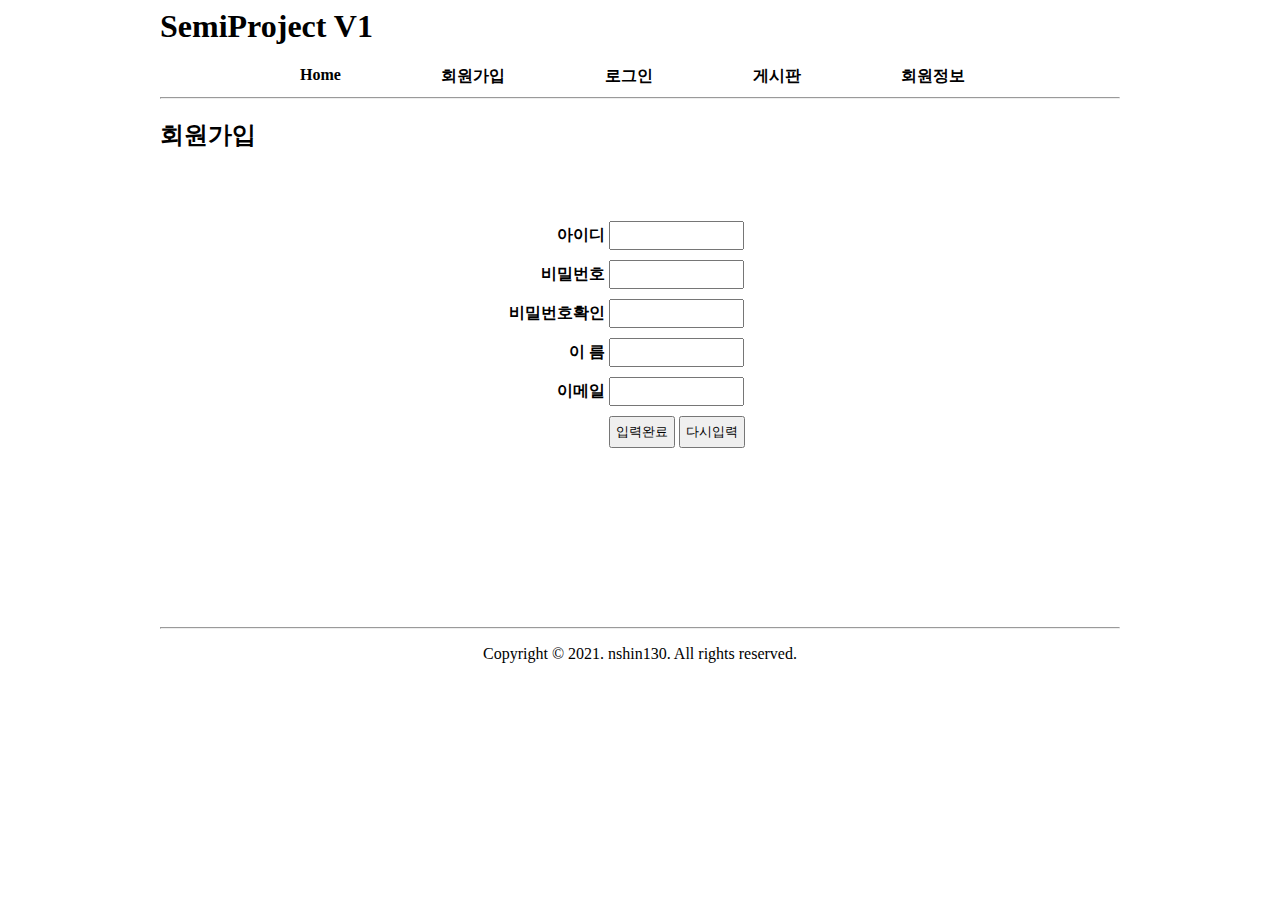
<file: join.html>
<!-doctype html>
<html  lang="ko">
    <head>
        <meta charset="UTF-8">
        <title>세미프로젝트v1-join</title>
        <link rel ="stylesheet" href="/CSS/base.css">
        <style>
            #joinfrm {width: 300px; margin: 70px auto; }
            #joinfrm div{ margin-bottom: 10px; }
            #joinfrm label{ display: inline-block; width: 115px; text-align: right; font-weight: bold}
            input, button { padding: 5px}
            input{ width: 135px }

        </style>
    </head>
    <body>
        <div id="wrap">
        <header>
            <h1>SemiProject V1</h1>
        </header>
        <nav>
            <ul>
                <li><a href="/index.html">Home</a></li>
                <li><a href="#">회원가입</a></li>
                <li><a href="/login.html">로그인</a></li>
                <li><a href="/Board/list.html">게시판</a></li>
                <li><a href="/myinfo.html">회원정보</a></li>
            </ul>
            <hr>
        </nav>
        <div id="container">
        <!-- 메인영역 -->
            <h2>회원가입</h2>
            <form name="joinfrm" id="joinfrm" method="post">
           <div><label for="userid">아이디</label>
               <input type="text" name="userid" id="userid"></div>

           <div><label for ="passwd">비밀번호</label>
               <input type="password" name="passwd" id="passwd"></div>

           <div><label for ="ckpwd">비밀번호확인</label>
               <input type="password" name="ckpwd" id="ckpwd"></div>

           <div><label for ="name">이 름</label>
               <input type="text" name="name" id="name"></div>

           <div><label for ="email">이메일</label>
               <input type="text" name="email" id="email"></div>

           <div><label></label>
                    <button type="button">입력완료</button>
                    <button type="reset">다시입력</button></div>

            </form>
        </div>

        <footer>
            <hr>
            <p>Copyright &copy; 2021. nshin130. All rights reserved.</p>
        </footer>
        </div>
    </body>
</html>
</file>
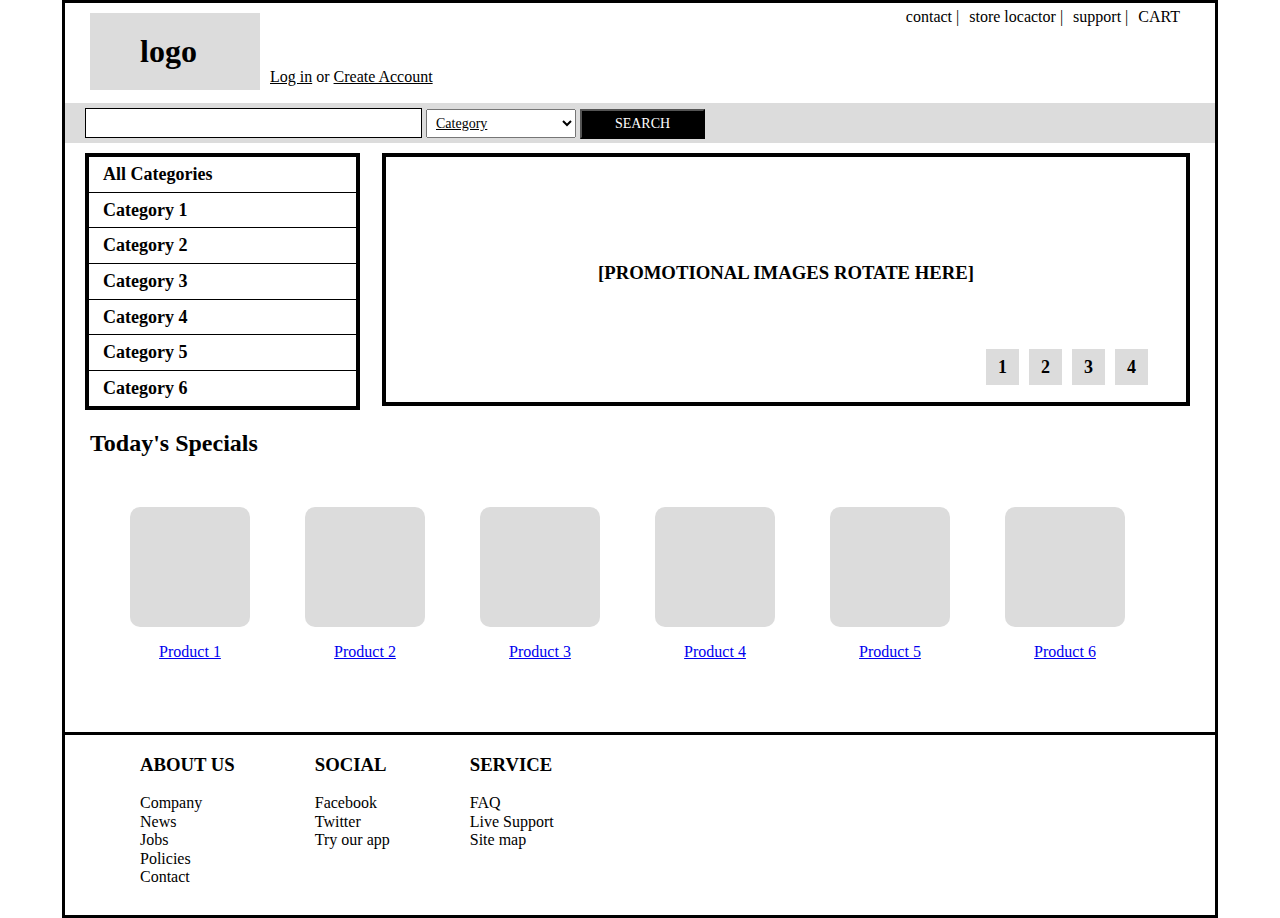
<file: layout2b.html>
<!doctype html>
<html lang="ko">
    <head>
        <meta charset="UTF-8">
        <title>shopping</title>
        <meta name="viewport" content="width=device-width, initial-scale=1">
        <link rel="stylesheet" href="/CSS/normalize.css">
        <link rel="stylesheet" href="/CSS/myreset.css">
        <link rel="stylesheet" href="/CSS/layout2.css">
    </head>
    <body>
        <div id="wrap">
            <header>
                <h1>logo</h1>
                <p><u>Log in</u> or <u>Create Account</u></p>
                <ul>
                    <li>contact |</li>
                    <li>store locactor |</li>
                    <li>support |</li>
                    <li>CART</li>
                </ul>
            </header>

            <nav>
                <input type="text">
                <select><option>Category</option>
                    <option>Category</option>
                    <option>Category</option></select>
                <button type="button">SEARCH</button>
            </nav>

            <div id="main">
                <section>
                    <aside><!-- 왼쪽메뉴 -->
                        <ul>
                            <li>All Categories</li>
                            <li>Category 1</li>
                            <li>Category 2</li>
                            <li>Category 3</li>
                            <li>Category 4</li>
                            <li>Category 5</li>
                            <li>Category 6</li>
                        </ul>
                    </aside>

                    <div id="banner"><!-- 오른쪽 배너 -->
                        <h3>[PROMOTIONAL IMAGES ROTATE HERE]</h3>
                        <ul>
                            <li>1</li>
                            <li>2</li>
                            <li>3</li>
                            <li>4</li>
                        </ul>
                    </div>
                </section>

                <section>
                    <div id="prodlist">
                        <h2>Today's Specials</h2>
                        <ul>
                            <li>
                                <div></div>
                                <p><a href="#">Product 1</a></p>
                            </li>
                            <li>
                                <div></div>
                                <p><a href="#">Product 2</a></p>
                            </li>
                            <li>
                                <div></div>
                                <p><a href="#">Product 3</a></p>
                            </li>
                            <li>
                                <div></div>
                                <p><a href="#">Product 4</a></p>
                            </li>
                            <li>
                                <div></div>
                                <p><a href="#">Product 5</a></p>
                            </li>
                            <li>
                                <div></div>
                                <p><a href="#">Product 6</a></p>
                            </li>
                        </ul>
                    </div>
                </section>
            </div>

            <footer>
                <ul>
                    <li><h3>ABOUT US</h3></li>
                    <li>Company</li>
                    <li>News</li>
                    <li>Jobs</li>
                    <li>Policies</li>
                    <li>Contact</li>
                </ul>

                <ul>
                    <li><h3>SOCIAL</h3></li>
                    <li>Facebook</li>
                    <li>Twitter</li>
                    <li>Try our app</li>
                </ul>

                <ul>
                    <li><h3>SERVICE</h3></li>
                    <li>FAQ</li>
                    <li>Live Support</li>
                    <li>Site map</li>
                </ul>
            </footer>
        </div>
    </body>
</html>
<!--
reset css
브라우저마다 기본적으로 제공하는 요소에 따른
스타일의 기본값이 존재하는데,  운영체제에 따라 약간씩 다를수 있음
브라우저 간의 차이ㄹ,ㄹ 최대한 없애는 코드를 넣어서
브라우저 요소들의 스타일이 0인 상태로 만들어줘야 할 필요가 있음
이러한 코드들을 reset css라 함

유명한 웹 디자이너인 에릭마이어의 css reset과
오픈소스 형태로 배포되는 normalize등이 유명함
-->
</file>
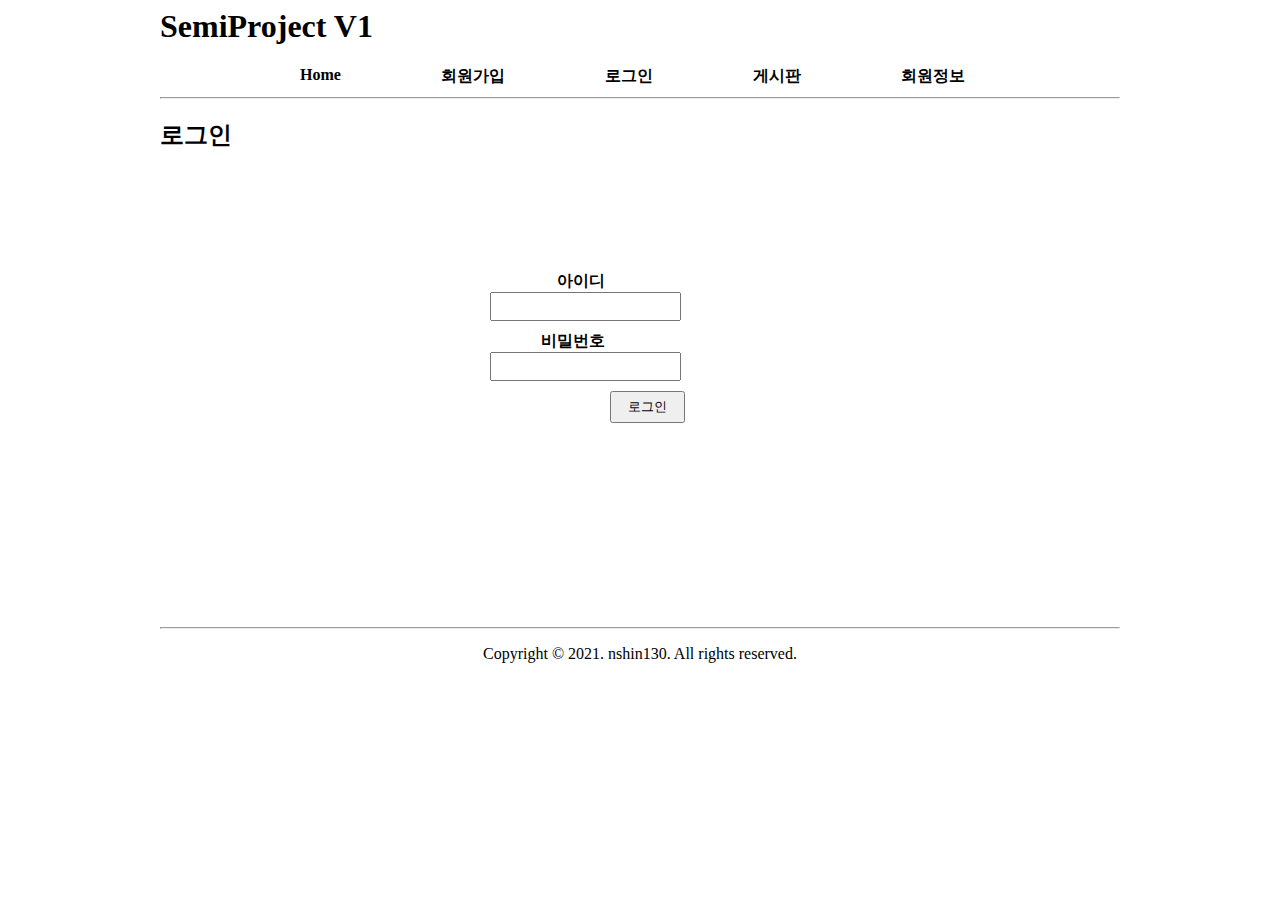
<file: login.html>
<!-doctype html>
<html  lang="ko">
    <head>
        <meta charset="UTF-8">
        <title>세미프로젝트v1-login</title>
        <link rel ="stylesheet" href="CSS/base.css">
        <style>
            #loginfrm {width: 300px; margin: 120px auto;}
            #loginfrm label{ display: inline-block; width: 115px; text-align: right; font-weight: bold}
            #loginfrm div {padding-bottom: 10px} /*위아래 틈 간격*/
            input, button {padding: 5px}
           button{ margin-left: 120px; width: 75px }


        </style>
    </head>
    <body>
        <div id="wrap">
        <header>
            <h1>SemiProject V1</h1>
        </header>
        <nav>
            <ul>
                <li><a href="/index.html">Home</a></li>
                <li><a href="/join.html">회원가입</a></li>
                <li><a href="#">로그인</a></li>
                <li><a href="/Board/list.html">게시판</a></li>
                <li><a href="/myinfo.html">회원정보</a></li>
            </ul>
            <hr>
        </nav>
        <div id="container">
        <!-- 메인영역 -->
        <h2>로그인</h2>
        <form name="loginfrm" id="loginfrm" method="post">
        <div><label for="userid">아이디</label>
            <input type="text" name="userid" id="userid">
        </div>
        <div><label for="password">비밀번호</label>
            <input type="password" name="password" id="password">
        </div>
        <div><button type="button">로그인</button>
        </div>
        <!--
        <table>
            <tr><th style="text-align: right; color: grey">아이디</th>
                   <td><input type="text" name="uid" required></td>
            </tr>
            <tr><th style="text-align: right; color: grey">비밀번호</th>
                   <td><input type="password" name="pwd"></td>
            </tr>
            <tr><th></th>
                   <td><button type="submit" required>로그인</button></td>
            </tr>
        </table>
        -->
        </form>
            </div>
        <footer>
            <hr>
            <p>Copyright &copy; 2021. nshin130. All rights reserved.</p>
        </footer>
        </div>
    </body>
</html>
</file>
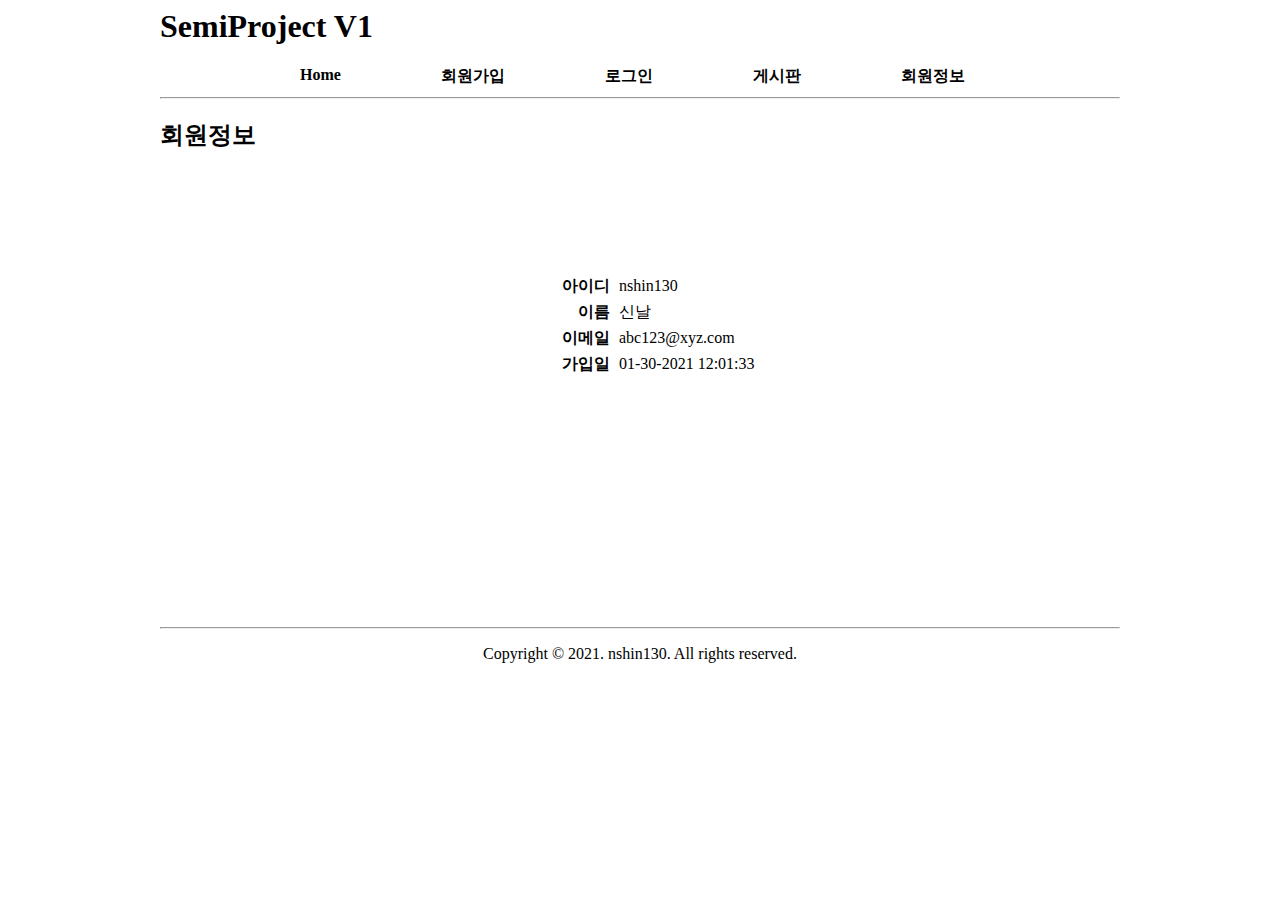
<file: myinfo.html>
<!-doctype html>
<html  lang="ko">
    <head>
        <meta charset="UTF-8">
        <title>세미프로젝트v1-myinfo</title>
        <link rel ="stylesheet" href="CSS/base.css">
        <style>
            #myinfo {width: 300px; margin: 125px auto} /*가운데*/
            .label {display: inline-block; width: 120px; text-align: right; font-weight: bold; padding-right: 5px}
            #myinfo div { padding-bottom: 5px}
        </style>
    </head>
    <body>
        <div id="wrap">
        <header>
            <h1>SemiProject V1</h1>
        </header>
        <nav>
            <ul>
                <li><a href="/index.html">Home</a></li>
                <li><a href="/join.html">회원가입</a></li>
                <li><a href="/login.html">로그인</a></li>
                <li><a href="/Board/list.html">게시판</a></li>
                <li><a href="#">회원정보</a></li>
            </ul>
            <hr>
        </nav>
        <div id="container">
            <h2>회원정보</h2>
            <div id="myinfo">
                <div><span class="label">아이디</span>
                          <span>nshin130</span></div>
                <div><span class="label">이름</span>
                          <span>신날</span></div>
                <div><span class="label">이메일</span>
                          <span>abc123@xyz.com</span></div>
                <div><span class="label">가입일</span>
                          <span>01-30-2021 12:01:33</span></div>
            </div>

        <!--
        <table>
            <tr><th style="text-align: right; color: grey">아이디</th>
                   <div><td><input type="text" name="uid">
                             </td>
                   </div>
            </tr>
            <tr><th style="text-align: right; color: grey">이름</th>
                   <div><td><input type="text" name="name">
                             </td>
                   </div>
            </tr>
            <tr><th style="text-align: right; color: grey">이메일</th>
                   <div><td><input type="email" name="email">
                             </td>
                   </div>
            </tr>
            <tr><th style="text-align: right; color: grey">가입일</th>
                <div><td><input type="datetime-local" name="registeredday"></td>
                </div>
            </tr>

        </table>
        -->
            </div>
        <footer>
            <hr>
            <p>Copyright &copy; 2021. nshin130. All rights reserved.</p>
        </footer>
        </div>
    </body>
</html>
</file>
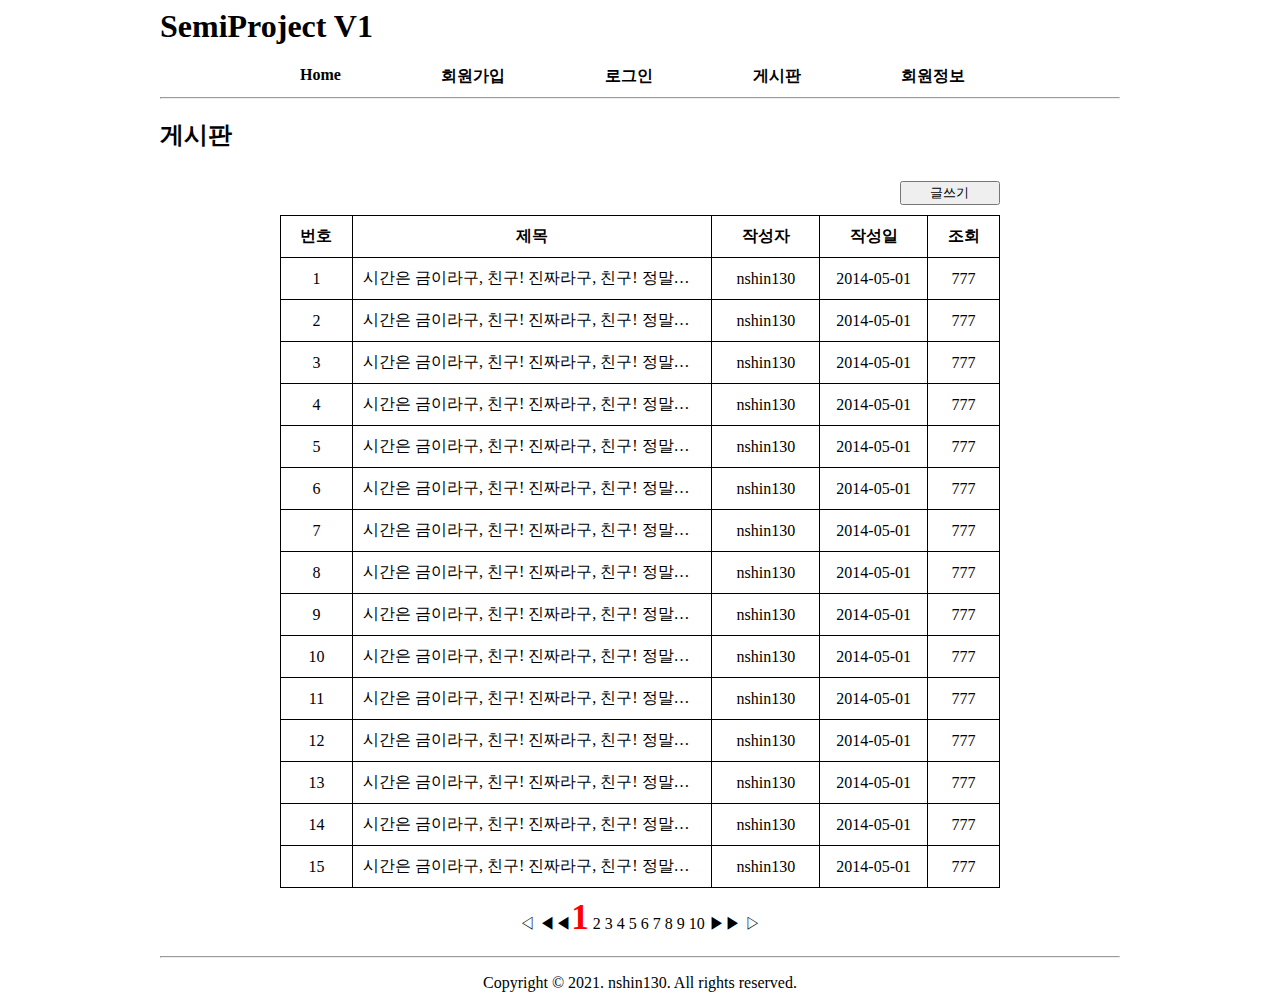
<file: Board/list.html>
<!-doctype html>
<html  lang="ko">
    <head>
        <meta charset="UTF-8">
        <title>세미프로젝트v1-list</title>
        <link rel ="stylesheet" href="/CSS/base.css">
        <style>
            table { width: 75%; margin: 0 auto; border-collapse: collapse;
                        table-layout: fixed}
            th, td { border: 1px solid black; text-align: center; padding: 10px}
            td:nth-child(2) { white-space: nowrap; overflow: hidden; text-overflow: ellipsis;  }
            button {width: 100px; padding 5px; margin-right: -10px}
            .newbtn { text-align: right; border: 0 solid white }
            .tbnav {border: none;}
            .cpage {font-weight: bold; color: red; font-size:35px}

        </style>
    </head>
    <body>
        <div id="wrap">
        <header>
            <h1>SemiProject V1</h1>
        </header>
        <nav>
            <ul>
                <li><a href="/index.html">Home</a></li>
                <li><a href="/join.html">회원가입</a></li>
                <li><a href="/login.html">로그인</a></li>
                <li><a href="#">게시판</a></li>
                <li><a href="/myinfo.html">회원정보</a></li>
            </ul>
            <hr>
        </nav>
        <div id="container">
        <!-- 메인영역 -->
            <h2>게시판</h2>
            <table>
                <colgroup> <!-- 테이블 컬럼 스타일 정의 -->
                    <col style="width: 10%">
                    <col style="">
                    <col style="width: 15%">
                    <col style="width: 15%">
                    <col style="width: 10%">
                </colgroup>
                <thead>
                <tr><td colspan="5" class="newbtn">
                    <button type="button">글쓰기</button></td></tr>
                <tr>
                    <th>번호</th>
                    <th>제목</th>
                    <th>작성자</th>
                    <th>작성일</th>
                    <th>조회</th>
                </tr></thead>
                <tbody>
                <tr>
                    <td style="text-align: center">1</td>
                    <td>시간은 금이라구, 친구! 진짜라구, 친구! 정말이라구, 친구! 참말이라구, 친구!</td>
                    <td>nshin130</td>
                    <td>2014-05-01</td>
                    <td>777</td>
                </tr>
                <tr>
                    <td style="text-align: center">2</td>
                    <td>시간은 금이라구, 친구! 진짜라구, 친구! 정말이라구, 친구! 참말이라구, 친구!</td>
                    <td>nshin130</td>
                    <td>2014-05-01</td>
                    <td>777</td>
                </tr>
                <tr>
                    <td style="text-align: center">3</td>
                    <td>시간은 금이라구, 친구! 진짜라구, 친구! 정말이라구, 친구! 참말이라구, 친구!</td>
                    <td>nshin130</td>
                    <td>2014-05-01</td>
                    <td>777</td>
                </tr>
                <tr>
                    <td style="text-align: center">4</td>
                    <td>시간은 금이라구, 친구! 진짜라구, 친구! 정말이라구, 친구! 참말이라구, 친구!</td>
                    <td>nshin130</td>
                    <td>2014-05-01</td>
                    <td>777</td>
                </tr>
                <tr>
                    <td style="text-align: center">5</td>
                    <td>시간은 금이라구, 친구! 진짜라구, 친구! 정말이라구, 친구! 참말이라구, 친구!</td>
                    <td>nshin130</td>
                    <td>2014-05-01</td>
                    <td>777</td>
                </tr>
                <tr>
                    <td style="text-align: center">6</td>
                    <td>시간은 금이라구, 친구! 진짜라구, 친구! 정말이라구, 친구! 참말이라구, 친구!</td>
                    <td>nshin130</td>
                    <td>2014-05-01</td>
                    <td>777</td>
                </tr>
                <tr>
                    <td style="text-align: center">7</td>
                    <td>시간은 금이라구, 친구! 진짜라구, 친구! 정말이라구, 친구! 참말이라구, 친구!</td>
                    <td>nshin130</td>
                    <td>2014-05-01</td>
                    <td>777</td>
                </tr>
                <tr>
                    <td style="text-align: center">8</td>
                    <td>시간은 금이라구, 친구! 진짜라구, 친구! 정말이라구, 친구! 참말이라구, 친구!</td>
                    <td>nshin130</td>
                    <td>2014-05-01</td>
                    <td>777</td>
                </tr>
                 <tr>
                    <td style="text-align: center">9</td>
                    <td>시간은 금이라구, 친구! 진짜라구, 친구! 정말이라구, 친구! 참말이라구, 친구!</td>
                    <td>nshin130</td>
                    <td>2014-05-01</td>
                    <td>777</td>
                </tr>
                <tr>
                    <td style="text-align: center">10</td>
                    <td>시간은 금이라구, 친구! 진짜라구, 친구! 정말이라구, 친구! 참말이라구, 친구!</td>
                    <td>nshin130</td>
                    <td>2014-05-01</td>
                    <td>777</td>
                </tr>
                <tr>
                    <td style="text-align: center">11</td>
                    <td>시간은 금이라구, 친구! 진짜라구, 친구! 정말이라구, 친구! 참말이라구, 친구!</td>
                    <td>nshin130</td>
                    <td>2014-05-01</td>
                    <td>777</td>
                </tr>
                <tr>
                    <td style="text-align: center">12</td>
                    <td>시간은 금이라구, 친구! 진짜라구, 친구! 정말이라구, 친구! 참말이라구, 친구!</td>
                    <td>nshin130</td>
                    <td>2014-05-01</td>
                    <td>777</td>
                </tr>
                <tr>
                    <td style="text-align: center">13</td>
                    <td>시간은 금이라구, 친구! 진짜라구, 친구! 정말이라구, 친구! 참말이라구, 친구!</td>
                    <td>nshin130</td>
                    <td>2014-05-01</td>
                    <td>777</td>
                </tr>
                <tr>
                    <td style="text-align: center">14</td>
                    <td>시간은 금이라구, 친구! 진짜라구, 친구! 정말이라구, 친구! 참말이라구, 친구!</td>
                    <td>nshin130</td>
                    <td>2014-05-01</td>
                    <td>777</td>
                </tr>
                <tr>
                    <td style="text-align: center">15</td>
                    <td>시간은 금이라구, 친구! 진짜라구, 친구! 정말이라구, 친구! 참말이라구, 친구!</td>
                    <td>nshin130</td>
                    <td>2014-05-01</td>
                    <td>777</td>
                </tr>


                </tbody>
                <tfoot>
                    <tr><td colspan="5" class="tbnav">
                        <span>◁ ◀◀<span class="cpage">1</span> 2 3 4 5 6 7 8 9 10 ▶▶ ▷</span>
                        </td></tr>
                </tfoot>
            </table>
            </div>
        <footer>
            <hr>
            <p>Copyright &copy; 2021. nshin130. All rights reserved.</p>
        </footer>
        </div>
    </body>
</html>
</file>
<file: CSS/base.css>
/*전체 영역에 적용하는 스타일시트*/
/*body {margin: 0}*/
#wrap {width: 960px; margin: 0 auto;  /*border: 1px solid red;*/ }

/*링크에 적용하는 스타일시트*/
a { font-weight: bold }
a:link{ text-decoration: none; color: black} /*링크밑줄지우기*/
a:visited{ text-decoration: none; color: black} /*방문했을때*/
a:active{ text-decoration: underline; color: orange}
a:hover{ text-decoration: underline; color: orange}

/*header 영역에 적용하는 스타일시트*/

/*nav영역에 적용하는 스타일시트*/
nav ul { list-style-type: none; padding-bottom: 15px;}
nav ul li { float: left; margin-left: 100px;}
nav hr { clear: both;}


/*main 영역에 적용하는 스타일시트*/
#container { min-height: 500px; }


/*footer 영역에 적용하는 스타일시트*/
footer p {text-align: center }
</file>
<file: CSS/layout2.css>
#wrap { width: 1150px; margin: 0 auto;
                border: 3px solid black;}
            header, main, footer, nav {
                /*border: 1px solid red;*/ }

            /*header 스타일*/
            header { height: 100px; }
            header h1 { background: #dcdcdc;
                padding: 20px 50px; margin: 10px 10px 10px 25px;
                width: 70px; float: left; }
            header p { float: left; margin-top: 65px; }
            header ul { float: right; margin-right: 30px; }
            header li { float: left; padding: 5px; }

            /*nav 스타일*/
            nav { height: 35px; clear: both;
                  padding-left: 20px; padding-top: 5px;
                  background: #dcdcdc; }
            nav input { border: 1px solid black;
                padding: 5px; width: 325px; }
            nav select { padding: 5px; width: 150px;
                text-decoration:underline; font-size: 14px; }
            nav button { padding: 5px; width: 125px;
                background: black; color: white;
                font-size: 14px; }

            /*main-aside*/
            aside { /*border:1px solid red;*/ width:305px;
                    float:left; }
            aside ul { margin: 10px 10px 20px 20px;
                border: 4px solid black; }
            aside li { border-bottom: 1px solid black;
                padding: 7px 14px; font-weight: bold;
                font-size: 18px }
            aside li:last-child { border: none; }

            /*main-banner*/
            #banner { border:4px solid black; width: 800px;
                    float: right; height: 245px;
                    margin: 10px 25px 20px 0; }
            #banner h3 { margin-top: 105px;
                text-align: center; }
            #banner ul { margin-top: 65px; margin-left: 600px; }
            #banner li { float: left; padding: 8px 12px;
                background: #dcdcdc; margin-right: 10px;
                font-weight: bold; font-size: 18px }

            /*main-prodlist*/
            section:nth-child(2) { clear: both; }
            #prodlist h2 { margin-left: 25px; }
            #prodlist ul { height: 150px;
                    margin: 50px 0 75px 65px; }
            #prodlist li { float: left; margin-right: 55px; }
            #prodlist div { width:120px; height: 120px;
                background: #dcdcdc; border-radius: 10px }
            #prodlist p { text-align: center; }


            /*footer 스타일*/
            footer { clear: both; border-top:3px solid black;
                     height: 180px }
            footer ul { float: left; margin-right: 80px }
            footer ul:first-child { margin-left: 75px }
</file>
<file: CSS/myreset.css>
ol, ul, li {  margin: 0; padding: 0 }

ol, ul { list-style: none; }
</file>
